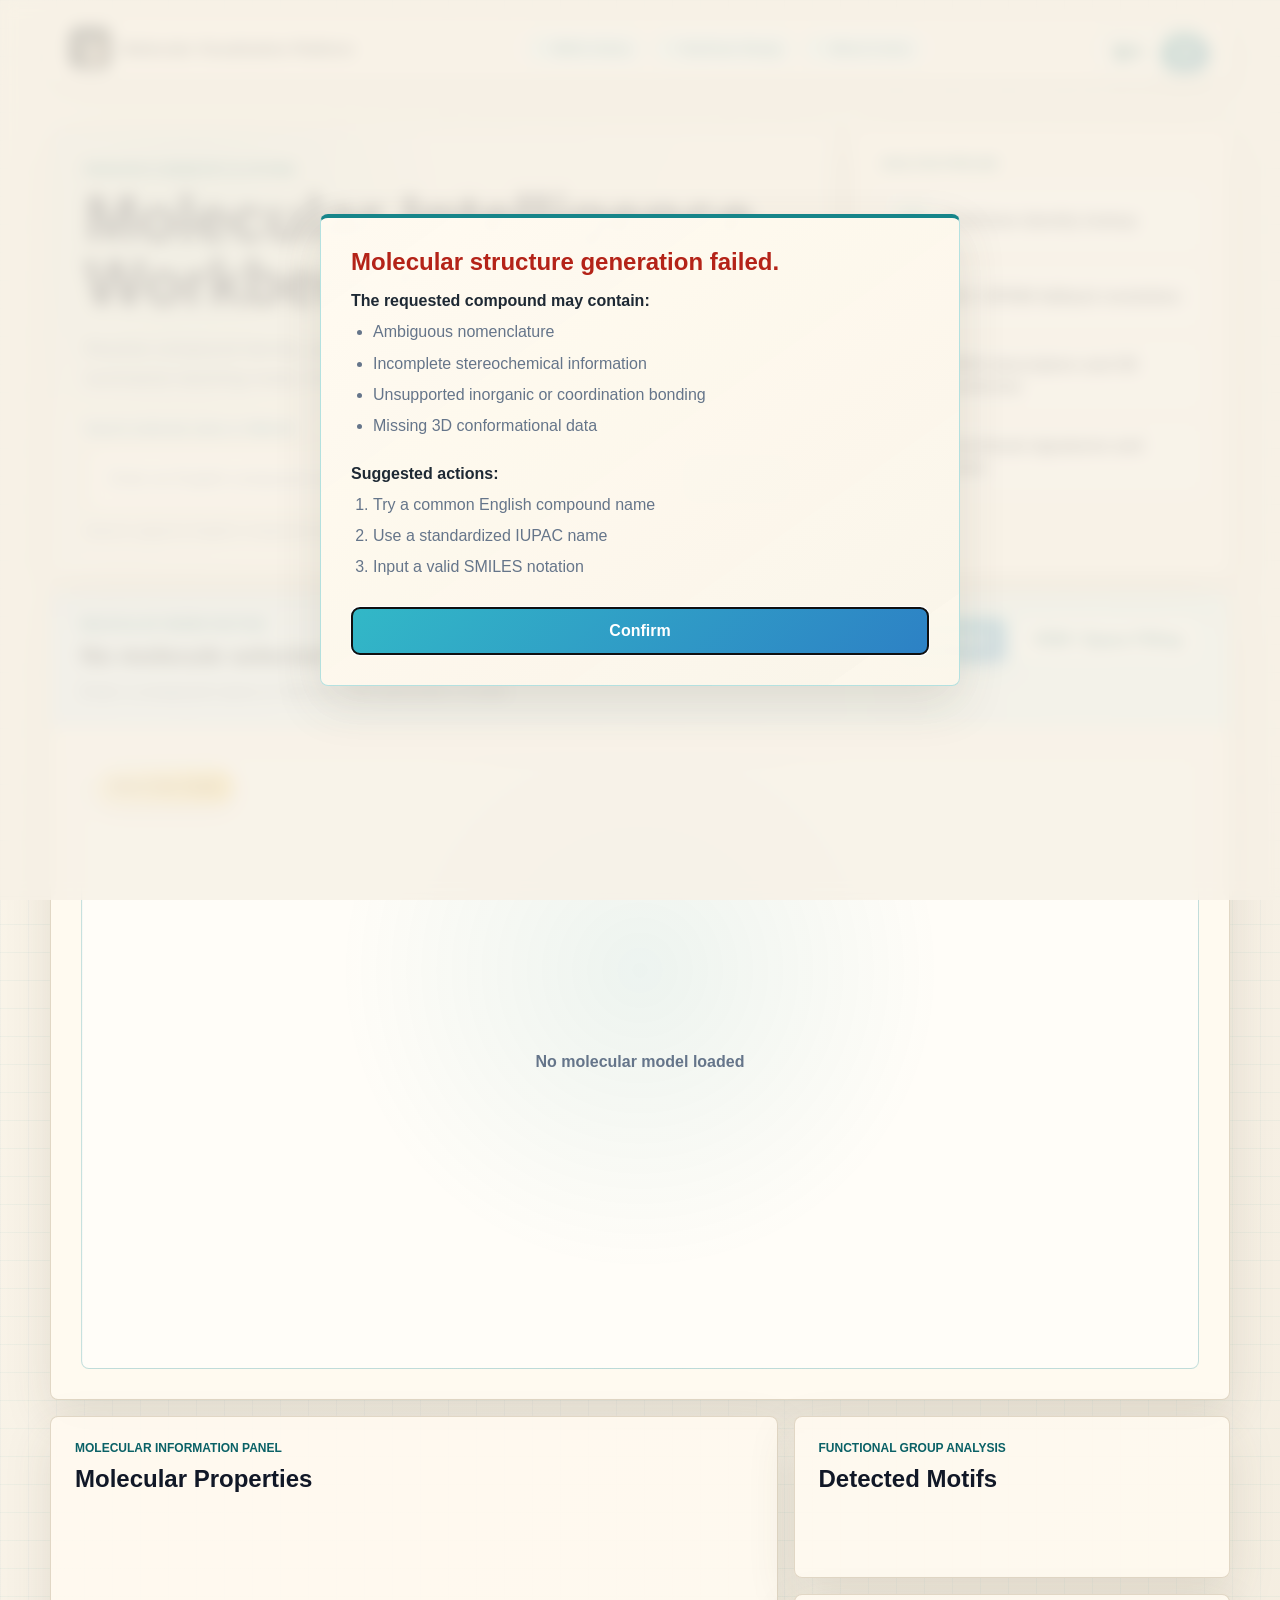
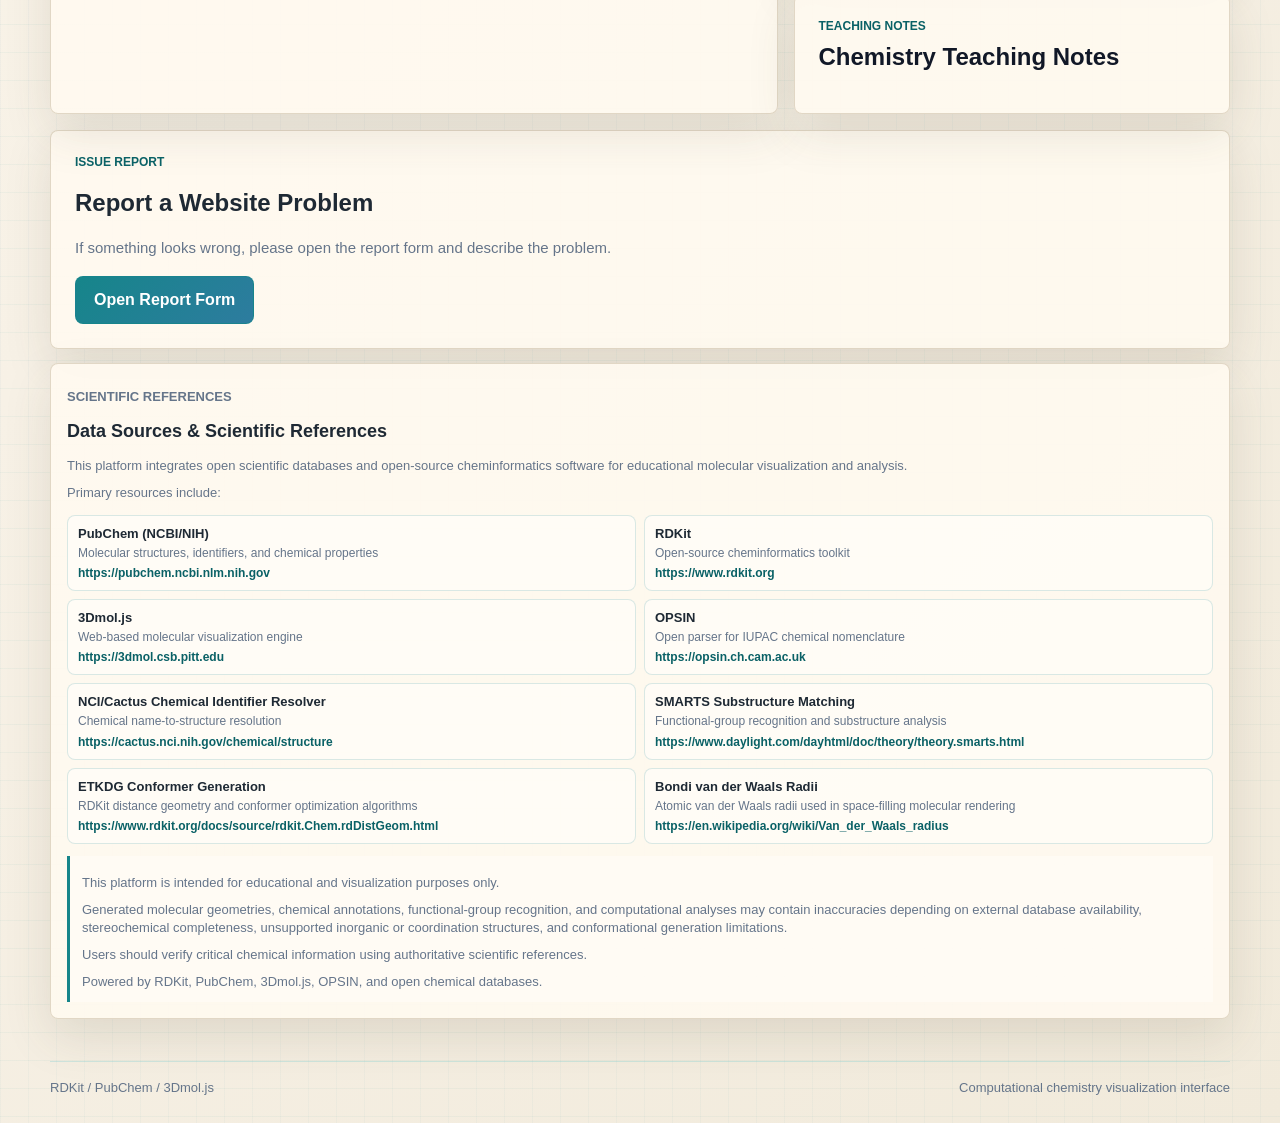
<file: templates/index.html>
﻿<!DOCTYPE html>
<html lang="en">
<head>
    <meta charset="UTF-8">
    <meta name="viewport" content="width=device-width, initial-scale=1.0">
    <title>Molecular Visualization Platform</title>
    <link rel="stylesheet" href="/static/style.css">
    <script src="https://3Dmol.org/build/3Dmol-min.js"></script>
</head>
<body class="site-locked">
    <div class="ambient-grid" aria-hidden="true"></div>
    <div class="molecular-field" aria-hidden="true">
        <span></span><span></span><span></span><span></span><span></span>
    </div>

    <div id="entry-warning" class="entry-warning" role="dialog" aria-modal="true" aria-labelledby="warning-title">
        <section class="warning-panel">
            <h2 id="warning-title">Molecular structure generation failed.</h2>
            <p>The requested compound may contain:</p>
            <ul>
                <li>Ambiguous nomenclature</li>
                <li>Incomplete stereochemical information</li>
                <li>Unsupported inorganic or coordination bonding</li>
                <li>Missing 3D conformational data</li>
            </ul>
            <p>Suggested actions:</p>
            <ol>
                <li>Try a common English compound name</li>
                <li>Use a standardized IUPAC name</li>
                <li>Input a valid SMILES notation</li>
            </ol>
            <button id="confirm-warning" type="button" onclick="confirmEntry()">Confirm</button>
        </section>
    </div>

    <header class="site-header">
        <a class="brand" href="/" aria-label="Molecular Visualization Platform">
            <span class="logo-mark" aria-hidden="true">
                <img src="/static/chemistry-logo.svg" alt="">
            </span>
            <span data-i18n="brand">Molecular Visualization Platform</span>
        </a>
        <div class="system-status" aria-label="System status">
            <span data-i18n="rdkitStatus">RDKit Online</span>
            <span data-i18n="pubchemStatus">PubChem Ready</span>
            <span data-i18n="viewerStatus">3Dmol Active</span>
        </div>
        <div class="language-switch" aria-label="Language">
            <button class="language-toggle" type="button" data-language-set="zh" onclick="setLanguage('zh')">繁中</button>
            <button class="language-toggle" type="button" data-language-set="en" onclick="setLanguage('en')">EN</button>
        </div>
        <div id="warning-language-switch" class="language-switch warning-language-switch" aria-label="Language">
            <button class="language-toggle" type="button" data-language-set="zh" onclick="setLanguage('zh')">繁中</button>
            <button class="language-toggle" type="button" data-language-set="en" onclick="setLanguage('en')">EN</button>
        </div>
    </header>

    <main class="page-shell">
        <section class="hero workbench-hero" aria-labelledby="hero-title">
            <div class="hero-primary">
                <p class="eyebrow" data-i18n="heroKicker">Research Chemistry Platform</p>
                <h1 id="hero-title" data-i18n="heroTitle">Molecular Intelligence Workbench</h1>
                <p class="hero-copy" data-i18n="heroCopy">
                    Resolve compound identity, generate RDKit conformers, inspect 3D structure, and summarize teaching-ready chemical features in one analysis console.
                </p>

                <form id="search-form" class="search-form" aria-label="Molecule search">
                    <label for="molecule-input" data-i18n="searchLabel">Search molecule name or SMILES</label>
                    <div class="search-row">
                        <input
                            id="molecule-input"
                            name="name"
                            type="search"
                            placeholder="Enter an English compound name or valid SMILES"
                            autocomplete="off"
                        >
                        <button type="submit" data-i18n="analyzeButton">Analyze</button>
                    </div>
                    <p class="search-hint" data-i18n="searchHint">Search supports English compound names or valid SMILES only.</p>
                </form>
            </div>

            <aside class="analysis-panel" aria-label="Chemistry analysis capabilities">
                <p class="section-kicker" data-i18n="pipelineTitle">Analysis Pipeline</p>
                <ol>
                    <li><span>01</span> <b data-i18n="pipelineOne">PubChem identity lookup</b></li>
                    <li><span>02</span> <b data-i18n="pipelineTwo">NCI / OPSIN fallback resolution</b></li>
                    <li><span>03</span> <b data-i18n="pipelineThree">RDKit descriptors and 3D conformer</b></li>
                    <li><span>04</span> <b data-i18n="pipelineFour">Functional signatures and notes</b></li>
                </ol>
            </aside>
        </section>

        <section class="viewer-card" aria-label="Molecular viewer">
            <div class="viewer-header">
                <div>
                    <p class="section-kicker" data-i18n="viewerSection">Molecular Viewer Section</p>
                    <h2 id="molecule-name">No molecule selected</h2>
                    <p id="iupac-name">Enter a compound name or SMILES, then generate a model.</p>
                </div>
                <div class="model-toggle" aria-label="3D model style">
                    <button id="ball-button" class="toggle-button active" type="button">Ball-Stick</button>
                    <button id="vdw-button" class="toggle-button" type="button" data-i18n="vdwButton">VDW / Space Filling</button>
                </div>
            </div>

            <div id="status" class="status" hidden></div>
            <div class="viewer-frame">
                <div class="viewer-tools">
                    <button id="legend-toggle" class="legend-open-button" type="button" data-i18n="legendButton" aria-expanded="false" aria-controls="atomic-legend">Atomic Color Guide</button>
                </div>
                <section id="atomic-legend" class="atomic-legend" hidden>
                    <button id="legend-close" class="legend-close" type="button" aria-label="Close atomic color legend">×</button>
                    <div class="legend-title-row">
                        <div>
                            <p class="section-kicker" data-i18n="legendKicker">Atomic Color Legend</p>
                            <h3 data-i18n="legendTitle">Element Color Key</h3>
                        </div>
                        <p data-i18n="legendSubtitle">Color scheme based on standard CPK molecular visualization conventions.</p>
                    </div>
                    <div id="legend-list" class="legend-list"></div>
                </section>
                <div id="viewer"></div>
            </div>
        </section>

        <section class="dashboard-grid" aria-label="Molecular information dashboard">
            <article class="dashboard-card properties-card">
                <div class="card-title-row">
                    <p class="section-kicker" data-i18n="infoPanel">Molecular Information Panel</p>
                    <h2 data-i18n="propertiesTitle">Molecular Properties</h2>
                </div>
                <dl id="properties" class="properties-grid"></dl>
            </article>

            <article class="dashboard-card">
                <div class="card-title-row">
                    <p class="section-kicker" data-i18n="functionalPanel">Functional Group Analysis</p>
                    <h2 data-i18n="motifsTitle">Detected Motifs</h2>
                </div>
                <div id="functional-groups" class="chips"></div>
            </article>

            <article class="dashboard-card notes-card">
                <div class="card-title-row">
                    <p class="section-kicker" data-i18n="notesPanel">Teaching Notes</p>
                    <h2 data-i18n="notesTitle">Chemistry Teaching Notes</h2>
                </div>
                <ul id="teaching-notes" class="analysis-list"></ul>
            </article>
        </section>

        <section class="report-section" aria-labelledby="report-title">
            <div class="card-title-row">
                <p class="section-kicker" data-i18n="reportKicker">Issue Report</p>
                <h2 id="report-title" data-i18n="reportTitle">Report a Website Problem</h2>
            </div>
            <p class="report-copy" data-i18n="reportCopy">
                If something looks wrong, please open the report form and describe the problem.
            </p>
            <a
                class="report-link"
                href="https://forms.gle/K26bs5XC6SVz5xWv8"
                target="_blank"
                rel="noreferrer"
                data-i18n="reportSubmit"
            >Open Report Form</a>
        </section>

        <section class="references-section" aria-labelledby="references-title">
            <div class="card-title-row">
                <p class="section-kicker">Scientific References</p>
                <h2 id="references-title">Data Sources & Scientific References</h2>
            </div>
            <p>
                This platform integrates open scientific databases and open-source cheminformatics software for educational molecular visualization and analysis.
            </p>
            <p>Primary resources include:</p>
            <ul class="reference-list">
                <li><strong>PubChem (NCBI/NIH)</strong><span>Molecular structures, identifiers, and chemical properties</span><a href="https://pubchem.ncbi.nlm.nih.gov" target="_blank" rel="noreferrer">https://pubchem.ncbi.nlm.nih.gov</a></li>
                <li><strong>RDKit</strong><span>Open-source cheminformatics toolkit</span><a href="https://www.rdkit.org" target="_blank" rel="noreferrer">https://www.rdkit.org</a></li>
                <li><strong>3Dmol.js</strong><span>Web-based molecular visualization engine</span><a href="https://3dmol.csb.pitt.edu" target="_blank" rel="noreferrer">https://3dmol.csb.pitt.edu</a></li>
                <li><strong>OPSIN</strong><span>Open parser for IUPAC chemical nomenclature</span><a href="https://opsin.ch.cam.ac.uk" target="_blank" rel="noreferrer">https://opsin.ch.cam.ac.uk</a></li>
                <li><strong>NCI/Cactus Chemical Identifier Resolver</strong><span>Chemical name-to-structure resolution</span><a href="https://cactus.nci.nih.gov/chemical/structure" target="_blank" rel="noreferrer">https://cactus.nci.nih.gov/chemical/structure</a></li>
                <li><strong>SMARTS Substructure Matching</strong><span>Functional-group recognition and substructure analysis</span><a href="https://www.daylight.com/dayhtml/doc/theory/theory.smarts.html" target="_blank" rel="noreferrer">https://www.daylight.com/dayhtml/doc/theory/theory.smarts.html</a></li>
                <li><strong>ETKDG Conformer Generation</strong><span>RDKit distance geometry and conformer optimization algorithms</span><a href="https://www.rdkit.org/docs/source/rdkit.Chem.rdDistGeom.html" target="_blank" rel="noreferrer">https://www.rdkit.org/docs/source/rdkit.Chem.rdDistGeom.html</a></li>
                <li><strong>Bondi van der Waals Radii</strong><span>Atomic van der Waals radii used in space-filling molecular rendering</span><a href="https://en.wikipedia.org/wiki/Van_der_Waals_radius" target="_blank" rel="noreferrer">https://en.wikipedia.org/wiki/Van_der_Waals_radius</a></li>
            </ul>
            <div class="reference-disclaimer">
                <p>This platform is intended for educational and visualization purposes only.</p>
                <p>Generated molecular geometries, chemical annotations, functional-group recognition, and computational analyses may contain inaccuracies depending on external database availability, stereochemical completeness, unsupported inorganic or coordination structures, and conformational generation limitations.</p>
                <p>Users should verify critical chemical information using authoritative scientific references.</p>
                <p>Powered by RDKit, PubChem, 3Dmol.js, OPSIN, and open chemical databases.</p>
            </div>
        </section>
    </main>

    <footer class="site-footer">
        <span>RDKit / PubChem / 3Dmol.js</span>
        <span data-i18n="footerText">Computational chemistry visualization interface</span>
    </footer>

    <script>
        const form = document.querySelector("#search-form");
        const input = document.querySelector("#molecule-input");
        const statusBox = document.querySelector("#status");
        const viewerElement = document.querySelector("#viewer");
        const ballButton = document.querySelector("#ball-button");
        const vdwButton = document.querySelector("#vdw-button");
        const legendToggle = document.querySelector("#legend-toggle");
        const legendClose = document.querySelector("#legend-close");
        const atomicLegend = document.querySelector("#atomic-legend");
        const legendList = document.querySelector("#legend-list");
        const properties = document.querySelector("#properties");
        const functionalGroups = document.querySelector("#functional-groups");
        const teachingNotes = document.querySelector("#teaching-notes");
        const warning = document.querySelector("#entry-warning");
        const confirmWarning = document.querySelector("#confirm-warning");
        const languageButtons = document.querySelectorAll("[data-language-set]");

        let viewer;
        let currentMolBlock = "";
        let currentStyle = "ball";
        let siteConfirmed = false;
        let currentLang = "en";
        let currentMoleculeData = null;
        let currentElements = [];

        const atomicColors = {
            H: { name: "Hydrogen", zhName: "氫", color: "White", zhColor: "白色", hex: "#FFFFFF" },
            C: { name: "Carbon", zhName: "碳", color: "Dark Gray / Graphite", zhColor: "深灰黑色", hex: "#4B4B4B" },
            N: { name: "Nitrogen", zhName: "氮", color: "Blue", zhColor: "藍色", hex: "#3050F8" },
            O: { name: "Oxygen", zhName: "氧", color: "Red", zhColor: "紅色", hex: "#FF0D0D" },
            F: { name: "Fluorine", zhName: "氟", color: "Light Green", zhColor: "淺綠色", hex: "#90E050" },
            Cl: { name: "Chlorine", zhName: "氯", color: "Green", zhColor: "綠色", hex: "#1FF01F" },
            Br: { name: "Bromine", zhName: "溴", color: "Dark Red / Brown", zhColor: "暗紅棕色", hex: "#A62929" },
            I: { name: "Iodine", zhName: "碘", color: "Purple", zhColor: "紫色", hex: "#940094" },
            P: { name: "Phosphorus", zhName: "磷", color: "Orange", zhColor: "橘色", hex: "#FF8000" },
            S: { name: "Sulfur", zhName: "硫", color: "Yellow", zhColor: "黃色", hex: "#FFFF30" },
            B: { name: "Boron", zhName: "硼", color: "Salmon", zhColor: "鮭粉色", hex: "#FFB5B5" },
            Si: { name: "Silicon", zhName: "矽", color: "Beige / Tan", zhColor: "米褐色", hex: "#F0C8A0" },
            Na: { name: "Sodium", zhName: "鈉", color: "Violet", zhColor: "紫羅蘭色", hex: "#AB5CF2" },
            K: { name: "Potassium", zhName: "鉀", color: "Purple", zhColor: "紫色", hex: "#8F40D4" },
            Ca: { name: "Calcium", zhName: "鈣", color: "Green", zhColor: "綠色", hex: "#3DFF00" },
            Fe: { name: "Iron", zhName: "鐵", color: "Orange-Brown", zhColor: "橘棕色", hex: "#E06633" },
            Cu: { name: "Copper", zhName: "銅", color: "Copper Orange", zhColor: "銅橘色", hex: "#C88033" },
            Zn: { name: "Zinc", zhName: "鋅", color: "Slate Gray", zhColor: "板岩灰色", hex: "#7D80B0" },
            Mg: { name: "Magnesium", zhName: "鎂", color: "Bright Green", zhColor: "亮綠色", hex: "#8AFF00" },
        };

        const atomicColorStyle = Object.fromEntries(
            Object.entries(atomicColors).map(([symbol, item]) => [symbol, item.hex])
        );
        const atomColor = (atom) => atomicColorStyle[atom.elem] || "#B0B7C3";

        const translations = {
            en: {
                pageTitle: "Molecular Visualization Platform",
                brand: "Molecular Visualization Platform",
                rdkitStatus: "RDKit Online",
                pubchemStatus: "PubChem Ready",
                viewerStatus: "3Dmol Active",
                heroKicker: "Research Chemistry Platform",
                heroTitle: "Molecular Intelligence Workbench",
                heroCopy: "Resolve compound identity, generate RDKit conformers, inspect 3D structure, and summarize teaching-ready chemical features in one analysis console.",
                searchLabel: "Search molecule name or SMILES",
                searchPlaceholder: "Enter an English compound name or valid SMILES",
                searchHint: "Search supports English compound names or valid SMILES only.",
                analyzeButton: "Analyze",
                pipelineTitle: "Analysis Pipeline",
                pipelineOne: "PubChem identity lookup",
                pipelineTwo: "NCI / OPSIN fallback resolution",
                pipelineThree: "RDKit descriptors and 3D conformer",
                pipelineFour: "Functional signatures and notes",
                viewerSection: "Molecular Viewer Section",
                noMolecule: "No molecule selected",
                emptyHint: "Enter a compound name or SMILES, then generate a model.",
                noModel: "No molecular model loaded",
                ballButton: "Ball-Stick",
                vdwButton: "VDW / Space Filling",
                legendButton: "Atom Color Guide",
                legendKicker: "Atomic Color Legend",
                legendTitle: "Element Color Key",
                legendSubtitle: "Color scheme based on standard CPK molecular visualization conventions.",
                legendEmpty: "Analyze a molecule to show only the elements present in it.",
                legendClose: "Close atomic color legend",
                legendColorHeader: "Color",
                legendSymbolHeader: "Symbol",
                legendElementHeader: "Element",
                infoPanel: "Molecular Information Panel",
                propertiesTitle: "Molecular Properties",
                functionalPanel: "Functional Group Analysis",
                motifsTitle: "Detected Motifs",
                notesPanel: "Teaching Notes",
                notesTitle: "Chemistry Teaching Notes",
                footerText: "Computational chemistry visualization interface",
                warningTitle: "Molecular structure generation failed.",
                warningIntro: "The requested compound may contain:",
                warningA: "Ambiguous nomenclature",
                warningB: "Incomplete stereochemical information",
                warningC: "Unsupported inorganic or coordination bonding",
                warningD: "Missing 3D conformational data",
                warningActions: "Suggested actions:",
                actionOne: "Try a common English compound name",
                actionTwo: "Use a standardized IUPAC name",
                actionThree: "Input a valid SMILES notation",
                confirm: "Confirm",
                emptyError: "Enter a molecule name or SMILES first.",
                loading: "Running molecular lookup and conformer generation...",
                resolving: "Resolving molecular identity...",
                iupacPrefix: "IUPAC:",
                failedTitle: "Generation failed",
                failedHint: "Try a common English compound name, standardized IUPAC name, or valid SMILES.",
                noFunctionalGroups: "No common functional group detected",
                reportKicker: "Issue Report",
                reportTitle: "Report a Website Problem",
                reportCopy: "If something looks wrong, please open the report form and describe the problem.",
                reportSubmit: "Open Report Form",
            },
            zh: {
                pageTitle: "分子視覺化平台",
                brand: "分子視覺化平台",
                rdkitStatus: "RDKit 已連線",
                pubchemStatus: "PubChem 就緒",
                viewerStatus: "3Dmol 啟用",
                heroKicker: "科研化學平台",
                heroTitle: "分子分析工作台",
                heroCopy: "解析化合物身分、生成 RDKit 立體構形、檢視 3D 結構，並整理適合教學使用的化學特徵。",
                searchLabel: "搜尋分子名稱或 SMILES",
                searchPlaceholder: "輸入英文化合物名稱或有效 SMILES",
                searchHint: "搜尋僅支援英文化合物名稱或有效 SMILES。",
                analyzeButton: "分析",
                pipelineTitle: "分析流程",
                pipelineOne: "PubChem 身分查詢",
                pipelineTwo: "NCI / OPSIN 備援解析",
                pipelineThree: "RDKit 描述符與 3D 構形",
                pipelineFour: "官能基特徵與教學筆記",
                viewerSection: "分子模型區",
                noMolecule: "尚未選擇分子",
                emptyHint: "輸入化合物名稱或 SMILES，然後按下分析。",
                noModel: "尚未載入分子模型",
                ballButton: "球棒模型",
                vdwButton: "凡德瓦 / 空間填充",
                legendButton: "原子顏色說明",
                legendKicker: "原子顏色圖例",
                legendTitle: "元素顏色對照",
                legendSubtitle: "配色依據標準 CPK 分子視覺化慣例。",
                legendEmpty: "分析分子後，只會顯示該分子中存在的元素。",
                legendClose: "關閉原子顏色圖例",
                legendColorHeader: "顏色",
                legendSymbolHeader: "符號",
                legendElementHeader: "元素",
                infoPanel: "分子資訊面板",
                propertiesTitle: "分子性質",
                functionalPanel: "官能基分析",
                motifsTitle: "偵測到的結構特徵",
                notesPanel: "教學筆記",
                notesTitle: "化學教學筆記",
                footerText: "計算化學視覺化介面",
                warningTitle: "分子結構生成失敗。",
                warningIntro: "要求的化合物可能包含：",
                warningA: "命名不明確",
                warningB: "立體化學資訊不完整",
                warningC: "不支援的無機或配位鍵結",
                warningD: "缺少 3D 構形資料",
                warningActions: "建議處理方式：",
                actionOne: "嘗試常見英文化合物名稱",
                actionTwo: "使用標準 IUPAC 名稱",
                actionThree: "輸入有效的 SMILES 表示法",
                confirm: "確認",
                emptyError: "請先輸入分子名稱或 SMILES。",
                loading: "正在查詢分子並生成立體構形...",
                resolving: "正在解析分子身分...",
                iupacPrefix: "IUPAC：",
                failedTitle: "生成失敗",
                failedHint: "請嘗試常見英文名稱、標準 IUPAC 名稱，或有效 SMILES。",
                noFunctionalGroups: "未偵測到常見官能基",
                reportKicker: "問題回報",
                reportTitle: "回報網站問題",
                reportCopy: "如果網站內容或模型顯示有問題，請開啟回報表單並描述狀況。",
                reportSubmit: "開啟回報表單",
            },
        };

        const propertyLabels = {
            en: {
                formula: "Formula",
                molecular_weight: "Molecular Weight",
                exact_mass: "Exact Mass",
                mol_logp: "MolLogP",
                tpsa: "TPSA",
                h_bond_donor: "H-bond Donor",
                h_bond_acceptor: "H-bond Acceptor",
                rotatable_bonds: "Rotatable Bonds",
                rings: "Rings",
                aromatic_rings: "Aromatic Rings",
                fraction_csp3: "Fraction Csp3",
                pubchem_cid: "PubChem CID",
                iupac_name: "IUPAC Name",
                source: "Source",
            },
            zh: {
                formula: "分子式",
                molecular_weight: "分子量",
                exact_mass: "精確質量",
                mol_logp: "MolLogP",
                tpsa: "TPSA",
                h_bond_donor: "氫鍵供體",
                h_bond_acceptor: "氫鍵受體",
                rotatable_bonds: "可旋轉鍵",
                rings: "環數",
                aromatic_rings: "芳香環數",
                fraction_csp3: "Csp3 比例",
                pubchem_cid: "PubChem CID",
                iupac_name: "IUPAC 名稱",
                source: "資料來源",
            },
        };

        const functionalGroupLabels = {
            zh: {
                "Alcohol": "醇",
                "Phenol": "酚",
                "Ether": "醚",
                "Aldehyde": "醛",
                "Ketone": "酮",
                "Carboxylic acid": "羧酸",
                "Ester": "酯",
                "Amide": "醯胺",
                "Amine": "胺",
                "Alkene": "烯",
                "Alkyne": "炔",
                "Aromatic ring": "芳香環",
                "Alkyl halide": "烷基鹵化物",
                "Aryl halide": "芳基鹵化物",
                "Nitrile": "腈",
                "Nitro": "硝基",
            },
        };

        function t(key) {
            return translations[currentLang][key] || translations.en[key] || key;
        }

        function applyLanguage() {
            document.documentElement.lang = currentLang === "zh" ? "zh-Hant" : "en";
            document.title = t("pageTitle");
            document.querySelectorAll("[data-i18n]").forEach((node) => {
                node.textContent = t(node.dataset.i18n);
            });
            input.placeholder = t("searchPlaceholder");
            viewerElement.dataset.emptyLabel = t("noModel");
            ballButton.textContent = t("ballButton");
            legendToggle.textContent = t("legendButton");
            legendClose.setAttribute("aria-label", t("legendClose"));
            confirmWarning.textContent = t("confirm");
            languageButtons.forEach((button) => {
                button.classList.toggle("active", button.dataset.languageSet === currentLang);
            });
            warning.querySelector("#warning-title").textContent = t("warningTitle");
            warning.querySelectorAll("p")[0].textContent = t("warningIntro");
            warning.querySelectorAll("p")[1].textContent = t("warningActions");
            warning.querySelectorAll("ul li")[0].textContent = t("warningA");
            warning.querySelectorAll("ul li")[1].textContent = t("warningB");
            warning.querySelectorAll("ul li")[2].textContent = t("warningC");
            warning.querySelectorAll("ul li")[3].textContent = t("warningD");
            warning.querySelectorAll("ol li")[0].textContent = t("actionOne");
            warning.querySelectorAll("ol li")[1].textContent = t("actionTwo");
            warning.querySelectorAll("ol li")[2].textContent = t("actionThree");

            if (currentMoleculeData) {
                document.querySelector("#iupac-name").textContent = `${t("iupacPrefix")} ${currentMoleculeData.iupac_name}`;
                renderProperties(currentMoleculeData);
                renderTextSections(currentMoleculeData);
                renderLegend();
            } else {
                document.querySelector("#molecule-name").textContent = t("noMolecule");
                document.querySelector("#iupac-name").textContent = t("emptyHint");
                renderLegend();
            }
        }

        function resetWorkspace() {
            input.value = "";
            currentMolBlock = "";
            currentMoleculeData = null;
            currentElements = [];
            setLegendOpen(false);
            document.querySelector("#molecule-name").textContent = t("noMolecule");
            document.querySelector("#iupac-name").textContent = t("emptyHint");
            properties.innerHTML = "";
            functionalGroups.innerHTML = "";
            teachingNotes.innerHTML = "";
            renderLegend();
            setStatus("");

            if (viewer) {
                viewer.clear();
                viewer.render();
            }
        }

        function setStatus(message, kind = "info") {
            statusBox.textContent = message;
            statusBox.dataset.kind = kind;
            statusBox.hidden = !message;
        }

        function ensureViewer() {
            if (!viewer && window.$3Dmol) {
                viewer = $3Dmol.createViewer(viewerElement, { backgroundColor: "#fffdf8" });
            }
            return viewer;
        }

        function getPresentElementsFromMolBlock(molBlock) {
            const elements = new Set();
            molBlock.split(/\r?\n/).forEach((line) => {
                const symbol = line.slice(31, 34).trim();
                if (atomicColors[symbol]) {
                    elements.add(symbol);
                }
            });
            return Object.keys(atomicColors).filter((symbol) => elements.has(symbol));
        }

        function renderLegend() {
            if (!currentElements.length) {
                legendList.innerHTML = `<span class="muted">${t("legendEmpty")}</span>`;
                return;
            }

            legendList.innerHTML = `
                <table class="legend-table">
                    <thead>
                        <tr>
                            <th>${t("legendColorHeader")}</th>
                            <th>${t("legendSymbolHeader")}</th>
                            <th>${t("legendElementHeader")}</th>
                        </tr>
                    </thead>
                    <tbody>
                        ${currentElements.map((symbol) => {
                const item = atomicColors[symbol];
                const name = currentLang === "zh" ? `${item.zhName} (${item.name})` : item.name;
                const colorName = currentLang === "zh" ? item.zhColor : item.color;
                const ring = symbol === "H" || symbol === "S" ? " legend-swatch-ring" : "";
                return `
                    <tr>
                        <td><span class="legend-swatch${ring}" style="--atom-color: ${item.hex}"></span><span>${colorName}</span></td>
                        <td><strong>${symbol}</strong></td>
                        <td>${name}</td>
                    </tr>
                `;
            }).join("")}
                    </tbody>
                </table>
            `;
        }

        function setLegendOpen(isOpen) {
            atomicLegend.hidden = !isOpen;
            legendToggle.setAttribute("aria-expanded", String(isOpen));
        }

        function renderModel(style = currentStyle) {
            currentStyle = style;
            ballButton.classList.toggle("active", style === "ball");
            vdwButton.classList.toggle("active", style === "vdw");

            if (!currentMolBlock) {
                return;
            }

            const activeViewer = ensureViewer();
            if (!activeViewer) {
                return;
            }

            activeViewer.resize();
            activeViewer.clear();
            activeViewer.addModel(currentMolBlock, "mol");

            if (style === "ball") {
                activeViewer.setStyle({}, {
                    stick: { radius: 0.16, colorfunc: atomColor },
                    sphere: { scale: 0.28, colorfunc: atomColor }
                });
            } else {
                activeViewer.setStyle({}, {
                    sphere: { scale: 1.0, colorfunc: atomColor }
                });
            }

            activeViewer.zoomTo();
            activeViewer.resize();
            activeViewer.render();
        }

        function renderProperties(data) {
            const rows = [
                ["formula", data.properties.formula],
                ["molecular_weight", `${data.properties.molecular_weight} g/mol`],
                ["exact_mass", data.properties.exact_mass],
                ["mol_logp", data.properties.mol_logp],
                ["tpsa", data.properties.tpsa],
                ["h_bond_donor", data.properties.h_bond_donor],
                ["h_bond_acceptor", data.properties.h_bond_acceptor],
                ["rotatable_bonds", data.properties.rotatable_bonds],
                ["rings", data.properties.rings],
                ["aromatic_rings", data.properties.aromatic_rings],
                ["fraction_csp3", data.properties.fraction_csp3],
                ["pubchem_cid", data.properties.pubchem_cid],
                ["iupac_name", data.iupac_name],
                ["source", data.source]
            ];

            properties.innerHTML = rows.map(([labelKey, value]) => `
                <div class="property-row">
                    <dt>${propertyLabels[currentLang][labelKey]}</dt>
                    <dd>${value}</dd>
                </div>
            `).join("");
        }

        function renderTextSections(data) {
            if (data.functional_groups.length) {
                functionalGroups.innerHTML = data.functional_groups
                    .map(group => `<span class="chip">${functionalGroupLabels[currentLang]?.[group] || group}</span>`)
                    .join("");
            } else {
                functionalGroups.innerHTML = `<span class="muted">${t("noFunctionalGroups")}</span>`;
            }

            const localizedNotes = currentLang === "zh" && data.teaching_notes_zh
                ? data.teaching_notes_zh
                : data.teaching_notes;

            teachingNotes.innerHTML = localizedNotes
                .map(note => `<li>${note}</li>`)
                .join("");
        }

        async function loadMolecule(name) {
            if (!siteConfirmed) {
                return;
            }

            if (!name) {
                setStatus(t("emptyError"), "error");
                return;
            }

            setStatus(t("loading"));
            document.querySelector("#molecule-name").textContent = name;
            document.querySelector("#iupac-name").textContent = t("resolving");

            try {
                const response = await fetch(`/api/molecule?name=${encodeURIComponent(name)}`);
                const data = await response.json();

                if (!response.ok) {
                    throw new Error(data.detail || "Could not load molecule.");
                }

                document.querySelector("#molecule-name").textContent = data.display_name.toUpperCase();
                document.querySelector("#iupac-name").textContent = `${t("iupacPrefix")} ${data.iupac_name}`;
                currentMolBlock = data.mol_block;
                currentMoleculeData = data;
                currentElements = getPresentElementsFromMolBlock(currentMolBlock);
                renderProperties(data);
                renderTextSections(data);
                renderLegend();
                renderModel(currentStyle);
                setStatus("");
            } catch (error) {
                currentMolBlock = "";
                currentElements = [];
                if (viewer) {
                    viewer.clear();
                    viewer.render();
                }
                currentMoleculeData = null;
                properties.innerHTML = "";
                functionalGroups.innerHTML = "";
                teachingNotes.innerHTML = "";
                renderLegend();
                document.querySelector("#molecule-name").textContent = t("failedTitle");
                document.querySelector("#iupac-name").textContent = t("failedHint");
                setStatus(error.message, "error");
            }
        }

        form.addEventListener("submit", (event) => {
            event.preventDefault();
            loadMolecule(input.value.trim());
        });

        function setLanguage(lang) {
            currentLang = lang;
            applyLanguage();
        }

        window.setLanguage = setLanguage;

        ballButton.addEventListener("click", () => renderModel("ball"));
        vdwButton.addEventListener("click", () => renderModel("vdw"));
        legendToggle.addEventListener("click", () => {
            setLegendOpen(atomicLegend.hidden);
        });
        legendClose.addEventListener("click", () => {
            setLegendOpen(false);
        });
        window.addEventListener("resize", () => renderModel(currentStyle));

        function confirmEntry() {
            siteConfirmed = true;
            warning.hidden = true;
            document.body.classList.remove("site-locked");
            resetWorkspace();
            input.focus();
        }

        window.confirmEntry = confirmEntry;

        window.addEventListener("pageshow", () => {
            siteConfirmed = false;
            warning.hidden = false;
            document.body.classList.add("site-locked");
            resetWorkspace();
            confirmWarning.focus();
        });

        applyLanguage();
        resetWorkspace();
        confirmWarning.focus();
    </script>
</body>
</html>
</file>
<file: static/style.css>
﻿:root {
    color-scheme: light;
    --ink: #17202a;
    --muted: #637081;
    --soft: #dbe7ec;
    --paper: #eef4f3;
    --panel: #ffffff;
    --panel-cool: #f7fbfb;
    --console: #101923;
    --console-2: #162331;
    --line: #ccd9df;
    --line-dark: rgba(142, 180, 194, 0.26);
    --accent: #0f8a8a;
    --accent-dark: #075f63;
    --data: #315f8c;
    --signal: #8bbf3d;
    --amber: #b7791f;
    --danger: #b42318;
    --shadow: 0 18px 48px rgba(23, 32, 42, 0.14);
}

* {
    box-sizing: border-box;
}

html {
    scroll-behavior: smooth;
}

body {
    margin: 0;
    min-height: 100vh;
    overflow-x: hidden;
    background:
        linear-gradient(rgba(49, 95, 140, 0.055) 1px, transparent 1px),
        linear-gradient(90deg, rgba(15, 138, 138, 0.045) 1px, transparent 1px),
        linear-gradient(135deg, #f8fbfa 0%, #eef4f3 48%, #f6f8ee 100%);
    background-size: 28px 28px, 28px 28px, auto;
    color: var(--ink);
    font-family: "Segoe UI", Arial, Helvetica, sans-serif;
}

body.site-locked {
    overflow: hidden;
}

button,
input {
    font: inherit;
}

a {
    color: inherit;
    text-decoration: none;
}

.ambient-grid {
    position: fixed;
    inset: 0;
    z-index: -3;
    pointer-events: none;
    background:
        linear-gradient(rgba(49, 95, 140, 0.045) 1px, transparent 1px),
        linear-gradient(90deg, rgba(49, 95, 140, 0.035) 1px, transparent 1px);
    background-size: 56px 56px;
}

.molecular-field {
    position: fixed;
    inset: 0;
    z-index: -2;
    pointer-events: none;
    opacity: 0.24;
}

.molecular-field span {
    position: absolute;
    width: 128px;
    height: 1px;
    background: linear-gradient(90deg, transparent, rgba(15, 138, 138, 0.42), transparent);
    transform-origin: center;
}

.molecular-field span::before,
.molecular-field span::after {
    content: "";
    position: absolute;
    top: -2px;
    width: 5px;
    height: 5px;
    border: 1px solid rgba(15, 138, 138, 0.45);
    border-radius: 50%;
    background: rgba(255, 255, 255, 0.7);
}

.molecular-field span::before {
    left: 14px;
}

.molecular-field span::after {
    right: 14px;
}

.molecular-field span:nth-child(1) {
    left: 8%;
    top: 34%;
    transform: rotate(18deg);
}

.molecular-field span:nth-child(2) {
    left: 70%;
    top: 22%;
    transform: rotate(-32deg);
}

.molecular-field span:nth-child(3) {
    left: 58%;
    top: 70%;
    transform: rotate(42deg);
}

.molecular-field span:nth-child(4) {
    left: 18%;
    top: 78%;
    transform: rotate(-12deg);
}

.molecular-field span:nth-child(5) {
    left: 84%;
    top: 54%;
    transform: rotate(25deg);
}

.entry-warning {
    position: fixed;
    inset: 0;
    z-index: 20;
    display: grid;
    place-items: center;
    padding: 20px;
    background:
        linear-gradient(rgba(139, 191, 61, 0.06) 1px, transparent 1px),
        linear-gradient(90deg, rgba(15, 138, 138, 0.08) 1px, transparent 1px),
        rgba(16, 25, 35, 0.72);
    background-size: 24px 24px, 24px 24px, auto;
    backdrop-filter: blur(8px);
}

.entry-warning[hidden] {
    display: none;
}

.warning-panel {
    display: flex;
    flex-direction: column;
    justify-content: flex-start;
    gap: 0;
    width: min(640px, 100%);
    max-height: calc(100vh - 40px);
    overflow: auto;
    border: 1px solid rgba(15, 138, 138, 0.28);
    border-top: 4px solid var(--accent);
    border-radius: 8px;
    background: linear-gradient(180deg, rgba(255, 255, 255, 0.98), rgba(247, 251, 251, 0.98));
    box-shadow: var(--shadow);
    padding: 30px;
}

.warning-panel > * {
    flex-shrink: 0;
}

.warning-panel h2 {
    margin: 0 0 16px;
    color: var(--danger);
    font-size: 24px;
}

.warning-panel p {
    margin: 0 0 10px;
    color: var(--ink);
    font-weight: 800;
}

.warning-panel ul,
.warning-panel ol {
    margin: 0 0 20px 22px;
    padding: 0;
    color: var(--muted);
}

.warning-panel li {
    margin-bottom: 8px;
    line-height: 1.45;
}

.warning-panel button,
.search-row button,
.toggle-button {
    border: 1px solid rgba(15, 138, 138, 0.7);
    border-radius: 8px;
    background: linear-gradient(135deg, var(--accent), var(--data));
    color: #fff;
    cursor: pointer;
    font-weight: 800;
    transition: transform 150ms ease, box-shadow 150ms ease, border-color 150ms ease;
}

.warning-panel button:hover,
.search-row button:hover,
.toggle-button:hover {
    transform: translateY(-1px);
    border-color: rgba(139, 191, 61, 0.88);
    box-shadow: 0 10px 24px rgba(15, 138, 138, 0.18);
}

.warning-panel button {
    width: 100%;
    min-height: 48px;
}

.site-header {
    position: sticky;
    top: 14px;
    z-index: 10;
    width: min(1180px, calc(100% - 32px));
    min-height: 64px;
    margin: 16px auto 0;
    display: flex;
    align-items: center;
    justify-content: space-between;
    gap: 24px;
    border: 1px solid rgba(204, 217, 223, 0.92);
    border-radius: 8px;
    background: rgba(255, 255, 255, 0.86);
    backdrop-filter: blur(10px);
    box-shadow: 0 12px 34px rgba(23, 32, 42, 0.08);
    padding: 0 18px;
}

.brand {
    display: inline-flex;
    align-items: center;
    gap: 12px;
    color: var(--ink);
    font-size: 15px;
    font-weight: 900;
}

.logo-mark {
    position: relative;
    width: 42px;
    height: 42px;
    display: inline-grid;
    place-items: center;
    flex: 0 0 42px;
    overflow: hidden;
    border: 1px solid rgba(15, 138, 138, 0.22);
    border-radius: 10px;
    background: #0d1117;
}

.logo-mark img {
    width: 100%;
    height: 100%;
    display: block;
    object-fit: cover;
}

.system-status {
    display: flex;
    align-items: center;
    flex-wrap: wrap;
    justify-content: flex-end;
    gap: 8px;
}

.system-status span {
    position: relative;
    border-radius: 999px;
    border: 1px solid rgba(15, 138, 138, 0.18);
    background: #f3f8f7;
    color: var(--data);
    font-size: 13px;
    font-weight: 800;
    padding: 8px 11px 8px 26px;
}

.system-status span::before {
    content: "";
    position: absolute;
    left: 11px;
    top: 50%;
    width: 7px;
    height: 7px;
    border-radius: 50%;
    background: var(--signal);
    transform: translateY(-50%);
}

.page-shell {
    width: min(1180px, calc(100% - 32px));
    margin: 0 auto;
    padding: 48px 0 42px;
}

.workbench-hero {
    display: grid;
    grid-template-columns: minmax(0, 1.35fr) minmax(320px, 0.65fr);
    align-items: stretch;
    gap: 16px;
    margin-bottom: 16px;
}

.hero-primary,
.analysis-panel,
.viewer-card,
.dashboard-card {
    border: 1px solid var(--line);
    border-radius: 8px;
    box-shadow: var(--shadow);
}

.hero-primary {
    display: flex;
    min-height: 330px;
    flex-direction: column;
    justify-content: center;
    background:
        linear-gradient(90deg, rgba(15, 138, 138, 0.08), rgba(139, 191, 61, 0.06)),
        var(--panel);
    padding: 34px;
    text-align: left;
}

.analysis-panel {
    background:
        linear-gradient(rgba(139, 191, 61, 0.045) 1px, transparent 1px),
        linear-gradient(90deg, rgba(15, 138, 138, 0.06) 1px, transparent 1px),
        linear-gradient(145deg, var(--console), var(--console-2));
    background-size: 24px 24px, 24px 24px, auto;
    color: #f8fafc;
    padding: 28px;
}

.eyebrow,
.section-kicker {
    margin: 0 0 10px;
    color: var(--accent-dark);
    font-size: 12px;
    font-weight: 900;
    letter-spacing: 0;
    text-transform: uppercase;
}

.analysis-panel .section-kicker,
.viewer-card .section-kicker,
.dashboard-card .section-kicker {
    color: var(--signal);
}

.hero h1 {
    max-width: 940px;
    margin: 0;
    color: #111827;
    font-size: clamp(36px, 5vw, 64px);
    line-height: 1;
    letter-spacing: 0;
}

.hero-copy {
    max-width: 760px;
    margin: 20px 0 28px;
    color: var(--muted);
    font-size: 18px;
    line-height: 1.62;
}

.search-form {
    width: min(760px, 100%);
}

.search-form label {
    display: block;
    margin-bottom: 8px;
    color: var(--data);
    font-size: 13px;
    font-weight: 900;
}

.search-row {
    display: grid;
    grid-template-columns: minmax(0, 1fr) auto;
    gap: 10px;
    border: 1px solid #b9cbd5;
    border-radius: 8px;
    background: #f8fcfc;
    padding: 8px;
}

.search-row:focus-within {
    border-color: rgba(15, 138, 138, 0.7);
    box-shadow: 0 0 0 3px rgba(15, 138, 138, 0.12);
}

.search-row input {
    width: 100%;
    min-height: 52px;
    border: 0;
    outline: 0;
    border-radius: 6px;
    background: #ffffff;
    color: var(--ink);
    padding: 0 16px;
    font-size: 16px;
}

.search-row input::placeholder {
    color: #738294;
}

.search-hint {
    margin: 8px 0 0;
    color: #8b97a6;
    font-size: 13px;
    font-weight: 700;
    line-height: 1.35;
}

.search-row button {
    min-height: 52px;
    padding: 0 24px;
    white-space: nowrap;
}

.analysis-panel ol {
    display: grid;
    gap: 12px;
    margin: 18px 0 0;
    padding: 0;
    list-style: none;
}

.analysis-panel li {
    display: flex;
    align-items: center;
    gap: 12px;
    min-height: 56px;
    border: 1px solid var(--line-dark);
    border-radius: 8px;
    background: rgba(255, 255, 255, 0.06);
    color: var(--soft);
    font-weight: 800;
    line-height: 1.35;
    padding: 12px;
}

.analysis-panel li span {
    display: inline-grid;
    place-items: center;
    flex: 0 0 38px;
    width: 38px;
    height: 38px;
    border-radius: 8px;
    background: rgba(139, 191, 61, 0.13);
    color: var(--signal);
    font-size: 12px;
    box-shadow: inset 0 0 0 1px rgba(139, 191, 61, 0.24);
}

.viewer-card {
    overflow: hidden;
    background: var(--console);
    color: #f8fafc;
}

.viewer-header {
    display: flex;
    justify-content: space-between;
    align-items: start;
    gap: 24px;
    min-height: 130px;
    border-bottom: 1px solid var(--line-dark);
    background:
        linear-gradient(90deg, rgba(15, 138, 138, 0.16), rgba(139, 191, 61, 0.08)),
        var(--console-2);
    padding: 26px 30px 22px;
}

.viewer-header h2,
.dashboard-card h2 {
    margin: 0;
    font-size: 24px;
    letter-spacing: 0;
}

#iupac-name {
    max-width: 760px;
    margin: 10px 0 0;
    color: var(--soft);
    line-height: 1.5;
}

.model-toggle {
    display: flex;
    align-items: center;
    gap: 10px;
    flex: 0 0 auto;
}

.toggle-button {
    min-height: 44px;
    padding: 0 16px;
    background: rgba(255, 255, 255, 0.08);
    color: var(--soft);
}

.toggle-button.active {
    background: linear-gradient(135deg, var(--accent), var(--data));
    color: #fff;
    box-shadow: 0 8px 22px rgba(15, 138, 138, 0.22);
}

.status {
    margin: 18px 30px 0;
    border: 1px solid rgba(139, 191, 61, 0.32);
    border-radius: 8px;
    background: rgba(139, 191, 61, 0.12);
    color: #e4f5c4;
    padding: 13px 15px;
    font-weight: 800;
}

.status[data-kind="error"] {
    border-color: rgba(251, 113, 133, 0.36);
    background: rgba(127, 29, 29, 0.24);
    color: #fecdd3;
}

.viewer-frame {
    position: relative;
    padding: 28px 30px 30px;
}

#viewer {
    position: relative;
    overflow: hidden;
    isolation: isolate;
    width: 100%;
    height: clamp(420px, 48vw, 620px);
    border: 1px solid rgba(139, 191, 61, 0.24);
    border-radius: 8px;
    background:
        linear-gradient(rgba(139, 191, 61, 0.04) 1px, transparent 1px),
        linear-gradient(90deg, rgba(15, 138, 138, 0.045) 1px, transparent 1px),
        radial-gradient(circle at 50% 35%, rgba(15, 138, 138, 0.12), transparent 42%),
        #07111f;
    background-size: 34px 34px, 34px 34px, auto, auto;
}

#viewer canvas {
    position: absolute !important;
    inset: 0 !important;
    width: 100% !important;
    height: 100% !important;
    max-width: 100%;
    max-height: 100%;
}

.legend-open-button {
    display: inline-flex;
    align-items: center;
    justify-content: center;
    min-height: 34px;
    border: 1px solid rgba(120, 76, 20, 0.28);
    border-radius: 999px;
    background: linear-gradient(135deg, #fff7d6, #ffd76a);
    color: #69420f;
    cursor: pointer;
    font-size: 13px;
    font-weight: 900;
    padding: 0 13px;
    box-shadow: 0 8px 18px rgba(120, 76, 20, 0.16);
    transition: transform 150ms ease, border-color 150ms ease, box-shadow 150ms ease;
}

.legend-open-button:hover {
    transform: translateY(-1px);
    border-color: rgba(120, 76, 20, 0.5);
    box-shadow: 0 12px 24px rgba(120, 76, 20, 0.2);
}

.viewer-tools {
    position: absolute;
    top: 42px;
    left: 44px;
    z-index: 5;
}

.atomic-legend {
    position: absolute;
    top: 88px;
    left: 50%;
    z-index: 4;
    width: min(720px, calc(100% - 48px));
    border: 1px solid rgba(45, 124, 159, 0.3);
    border-radius: 10px;
    background: rgba(230, 247, 255, 0.94);
    box-shadow: 0 18px 40px rgba(23, 32, 42, 0.18), 0 0 24px rgba(45, 124, 159, 0.1);
    color: var(--ink);
    padding: 14px;
    transform: translateX(-50%);
    backdrop-filter: blur(12px);
}

.atomic-legend[hidden] {
    display: none;
}

.legend-title-row {
    display: grid;
    grid-template-columns: minmax(0, 1fr);
    gap: 8px;
    align-items: start;
    margin-bottom: 12px;
    padding-right: 36px;
}

.legend-title-row h3 {
    margin: 0;
    font-size: 18px;
}

.legend-title-row p:last-child {
    margin: 0;
    color: var(--muted);
    font-size: 12px;
    line-height: 1.45;
}

.legend-list {
    overflow: hidden;
    border: 1px solid rgba(45, 124, 159, 0.18);
    border-radius: 8px;
    background: rgba(255, 255, 255, 0.62);
}

.legend-list > .muted {
    display: block;
    padding: 10px 12px;
}

.legend-table {
    width: 100%;
    border-collapse: collapse;
    color: var(--ink);
    font-size: 13px;
}

.legend-table thead {
    color: var(--accent-dark);
    font-size: 12px;
    text-transform: uppercase;
}

.legend-table th,
.legend-table td {
    padding: 7px 9px;
    text-align: left;
}

.legend-table tbody tr {
    border-top: 1px solid rgba(45, 124, 159, 0.14);
}

.legend-table tbody tr + tr {
    border-top: 1px solid rgba(45, 124, 159, 0.14);
}

.legend-table td:first-child {
    display: flex;
    align-items: center;
    gap: 8px;
    min-width: 150px;
}

.legend-table td:nth-child(2) {
    width: 52px;
    color: var(--accent-dark);
    font-weight: 900;
}

.legend-close {
    position: absolute;
    top: 9px;
    right: 9px;
    display: inline-grid;
    place-items: center;
    width: 28px;
    height: 28px;
    border: 1px solid rgba(180, 35, 24, 0.35);
    border-radius: 999px;
    background: #e0312a;
    color: #ffffff;
    cursor: pointer;
    font-size: 20px;
    font-weight: 900;
    line-height: 1;
    box-shadow: 0 8px 18px rgba(180, 35, 24, 0.18);
}

.legend-swatch {
    width: 14px;
    flex: 0 0 14px;
    height: 14px;
    border-radius: 999px;
    background: var(--atom-color);
    box-shadow: 0 0 10px color-mix(in srgb, var(--atom-color) 55%, transparent);
}

.legend-swatch-ring {
    border: 1px solid rgba(15, 23, 42, 0.28);
}

.dashboard-grid {
    display: grid;
    grid-template-columns: minmax(0, 1.25fr) minmax(300px, 0.75fr);
    gap: 16px;
    margin-top: 16px;
}

.dashboard-card {
    background: rgba(255, 255, 255, 0.92);
    padding: 24px;
}

.properties-card {
    grid-row: span 2;
}

.card-title-row {
    margin-bottom: 18px;
}

.dashboard-card .section-kicker {
    color: var(--accent-dark);
}

.dashboard-card h2 {
    color: #111827;
}

.properties-grid {
    display: grid;
    grid-template-columns: repeat(2, minmax(0, 1fr));
    gap: 10px;
    margin: 0;
}

.property-row {
    min-height: 72px;
    border: 1px solid #dde7eb;
    border-radius: 8px;
    background: var(--panel-cool);
    padding: 13px 14px;
}

dt {
    margin-bottom: 7px;
    color: var(--data);
    font-size: 12px;
    font-weight: 900;
    text-transform: uppercase;
}

dd {
    margin: 0;
    color: var(--ink);
    font-size: 16px;
    font-weight: 800;
    overflow-wrap: anywhere;
}

.chips {
    display: flex;
    flex-wrap: wrap;
    gap: 10px;
    min-height: 42px;
}

.chip {
    display: inline-flex;
    align-items: center;
    min-height: 36px;
    border: 1px solid rgba(15, 138, 138, 0.22);
    border-radius: 999px;
    background: #e8f7f3;
    color: var(--accent-dark);
    padding: 0 12px;
    font-size: 14px;
    font-weight: 800;
}

.muted {
    color: var(--muted);
}

.analysis-list {
    margin: 0;
    padding: 0;
    list-style: none;
}

.analysis-list li {
    position: relative;
    margin-bottom: 12px;
    border-left: 3px solid var(--accent);
    border-radius: 0 8px 8px 0;
    background: #f5f9f8;
    color: #324150;
    line-height: 1.5;
    padding: 12px 14px 12px 16px;
}

.report-section {
    margin-top: 16px;
    border: 1px solid var(--line);
    border-radius: 8px;
    background: rgba(255, 255, 255, 0.92);
    box-shadow: var(--shadow);
    padding: 24px;
}

.report-copy {
    max-width: 720px;
    margin: 0 0 16px;
    color: var(--muted);
    font-size: 15px;
    line-height: 1.5;
}

.report-link {
    display: inline-flex;
    align-items: center;
    justify-content: center;
    min-height: 48px;
    border: 1px solid rgba(22, 133, 138, 0.7);
    border-radius: 8px;
    background: linear-gradient(135deg, var(--accent), var(--data));
    color: #ffffff;
    font-weight: 900;
    padding: 0 18px;
}

.site-footer {
    width: min(1180px, calc(100% - 32px));
    margin: 0 auto 28px;
    display: flex;
    justify-content: space-between;
    gap: 16px;
    border-top: 1px solid rgba(49, 95, 140, 0.18);
    color: var(--muted);
    font-size: 13px;
    padding-top: 18px;
}

@media (max-width: 920px) {
    .site-header,
    .viewer-header,
    .site-footer {
        align-items: flex-start;
        flex-direction: column;
    }

    .system-status {
        justify-content: flex-start;
    }

    .workbench-hero {
        grid-template-columns: 1fr;
    }

    .dashboard-grid,
    .properties-grid {
        grid-template-columns: 1fr;
    }

    .properties-card {
        grid-row: auto;
    }
}

@media (max-width: 640px) {
    .site-header,
    .page-shell,
    .site-footer {
        width: min(100% - 20px, 1180px);
    }

    .site-header {
        display: grid;
        grid-template-columns: minmax(0, 1fr) auto;
        align-items: center;
        gap: 12px;
        position: static;
        padding: 12px;
    }

    .brand {
        grid-column: 1;
        grid-row: 1;
        min-width: 0;
    }

    .brand span[data-i18n="brand"] {
        overflow: hidden;
        text-overflow: ellipsis;
        white-space: nowrap;
    }

    .site-header > .language-switch:not(.warning-language-switch) {
        grid-column: 2;
        grid-row: 1;
        justify-self: end;
        max-width: 100%;
        flex-shrink: 0;
    }

    .system-status {
        grid-column: 1 / -1;
        grid-row: 2;
        width: 100%;
    }

    .page-shell {
        padding-top: 28px;
    }

    .hero-primary,
    .analysis-panel,
    .viewer-header,
    .viewer-frame,
    .dashboard-card,
    .report-section {
        padding-left: 18px;
        padding-right: 18px;
    }

    .hero h1 {
        font-size: 36px;
    }

    .hero-copy {
        font-size: 16px;
    }

    .search-row {
        grid-template-columns: 1fr;
    }

    .search-row button {
        width: 100%;
    }

    .model-toggle {
        width: 100%;
        display: grid;
        grid-template-columns: 1fr;
    }

    .atomic-legend {
        top: 68px;
        width: calc(100% - 28px);
        padding: 12px;
    }

    .viewer-tools {
        top: 36px;
        left: 28px;
    }

    .legend-table {
        font-size: 12px;
    }

    .legend-table th,
    .legend-table td {
        padding: 7px 6px;
    }

    .legend-table td:first-child {
        min-width: 116px;
    }

    .language-toggle {
        min-width: 42px;
        padding: 0 10px;
    }

    .language-switch {
        gap: 2px;
        padding: 2px;
    }

    .legend-title-row {
        grid-template-columns: 1fr;
    }

    #viewer {
        height: 390px;
    }
}

/* Light blue / aqua teaching theme */
:root {
    --ink: #18324a;
    --muted: #5d7388;
    --soft: #dff6fb;
    --paper: #edf9fd;
    --panel: #ffffff;
    --panel-cool: #f1fbfd;
    --console: #eaf8ff;
    --console-2: #dff5f8;
    --line: #b8dce8;
    --line-dark: rgba(72, 166, 188, 0.28);
    --accent: #32b8c7;
    --accent-dark: #137b8a;
    --data: #2d81c5;
    --signal: #72d6c9;
    --amber: #b7791f;
    --danger: #b42318;
    --shadow: 0 18px 48px rgba(45, 129, 197, 0.14);
}

body {
    background:
        linear-gradient(rgba(45, 129, 197, 0.06) 1px, transparent 1px),
        linear-gradient(90deg, rgba(50, 184, 199, 0.06) 1px, transparent 1px),
        linear-gradient(135deg, #f7fdff 0%, #edf9fd 48%, #e9fbf7 100%);
    background-size: 28px 28px, 28px 28px, auto;
}

.ambient-grid {
    background:
        linear-gradient(rgba(45, 129, 197, 0.045) 1px, transparent 1px),
        linear-gradient(90deg, rgba(50, 184, 199, 0.04) 1px, transparent 1px);
    background-size: 56px 56px;
}

.molecular-field {
    opacity: 0.2;
}

.molecular-field span {
    background: linear-gradient(90deg, transparent, rgba(50, 184, 199, 0.42), transparent);
}

.molecular-field span::before,
.molecular-field span::after {
    border-color: rgba(50, 184, 199, 0.4);
    background: rgba(255, 255, 255, 0.78);
}

.entry-warning {
    background:
        linear-gradient(rgba(45, 129, 197, 0.08) 1px, transparent 1px),
        linear-gradient(90deg, rgba(50, 184, 199, 0.09) 1px, transparent 1px),
        rgba(216, 239, 248, 0.82);
    background-size: 24px 24px, 24px 24px, auto;
}

.warning-panel {
    border-color: rgba(50, 184, 199, 0.36);
    border-top-color: var(--accent);
    background: linear-gradient(180deg, rgba(255, 255, 255, 0.99), rgba(241, 251, 253, 0.99));
}

.warning-panel button,
.search-row button,
.toggle-button.active {
    background: linear-gradient(135deg, #32b8c7, #2d81c5);
    color: #ffffff;
}

.warning-panel button:hover,
.search-row button:hover,
.toggle-button:hover {
    border-color: rgba(114, 214, 201, 0.9);
    box-shadow: 0 10px 24px rgba(45, 129, 197, 0.18);
}

.site-header,
.hero-primary,
.dashboard-card,
.report-section {
    border-color: rgba(184, 220, 232, 0.9);
    background: rgba(255, 255, 255, 0.88);
}

.logo-mark {
    border-color: rgba(50, 184, 199, 0.3);
    background: #0d1117;
}

.system-status span::before {
    background: var(--signal);
}

.system-status span {
    border-color: rgba(50, 184, 199, 0.22);
    background: #f0fbfd;
    color: var(--accent-dark);
}

.hero-primary {
    background:
        radial-gradient(circle at 18% 22%, rgba(114, 214, 201, 0.2), transparent 34%),
        linear-gradient(115deg, rgba(45, 129, 197, 0.08), rgba(50, 184, 199, 0.12)),
        #ffffff;
}

.analysis-panel {
    background:
        linear-gradient(rgba(45, 129, 197, 0.06) 1px, transparent 1px),
        linear-gradient(90deg, rgba(50, 184, 199, 0.07) 1px, transparent 1px),
        linear-gradient(145deg, #f1fbff, #e7f8f5);
    color: var(--ink);
}

.analysis-panel .section-kicker,
.viewer-card .section-kicker,
.dashboard-card .section-kicker {
    color: var(--accent-dark);
}

.analysis-panel li {
    border-color: rgba(50, 184, 199, 0.2);
    background: rgba(255, 255, 255, 0.66);
    color: var(--ink);
}

.analysis-panel li span {
    background: rgba(114, 214, 201, 0.2);
    color: var(--accent-dark);
    box-shadow: inset 0 0 0 1px rgba(50, 184, 199, 0.2);
}

.search-row {
    border-color: #b8dce8;
    background: #eefaff;
}

.search-row:focus-within {
    border-color: rgba(50, 184, 199, 0.75);
    box-shadow: 0 0 0 3px rgba(50, 184, 199, 0.14);
}

.viewer-card {
    background: #eaf8ff;
    color: var(--ink);
}

.viewer-header {
    border-bottom-color: rgba(45, 129, 197, 0.16);
    background:
        linear-gradient(90deg, rgba(45, 129, 197, 0.12), rgba(114, 214, 201, 0.14)),
        #f6fdff;
}

#iupac-name {
    color: var(--muted);
}

.toggle-button {
    border-color: rgba(50, 184, 199, 0.42);
    background: rgba(255, 255, 255, 0.76);
    color: var(--accent-dark);
}

.toggle-button.active {
    box-shadow: 0 8px 22px rgba(45, 129, 197, 0.18);
}

.status {
    border-color: rgba(50, 184, 199, 0.28);
    background: rgba(226, 248, 252, 0.86);
    color: var(--accent-dark);
}

.status[data-kind="error"] {
    border-color: rgba(180, 35, 24, 0.25);
    background: #fff1f0;
    color: var(--danger);
}

#viewer {
    border-color: rgba(50, 184, 199, 0.26);
    background:
        linear-gradient(rgba(45, 129, 197, 0.045) 1px, transparent 1px),
        linear-gradient(90deg, rgba(50, 184, 199, 0.045) 1px, transparent 1px),
        radial-gradient(circle at 50% 35%, rgba(114, 214, 201, 0.16), transparent 44%),
        #f8fdff;
}

/* Warm ivory research platform theme */
:root {
    --ink: #1e2934;
    --muted: #65758a;
    --paper: #f7f1e6;
    --panel: #fffaf0;
    --panel-cool: #fbf6ea;
    --line: #dfd4c2;
    --line-dark: rgba(40, 108, 116, 0.2);
    --accent: #16858a;
    --accent-dark: #0a6166;
    --data: #2d7c9f;
    --shadow: 0 18px 48px rgba(80, 67, 45, 0.13);
}

body {
    background:
        linear-gradient(rgba(22, 133, 138, 0.045) 1px, transparent 1px),
        linear-gradient(90deg, rgba(45, 124, 159, 0.035) 1px, transparent 1px),
        linear-gradient(135deg, #fbf6ea 0%, #f7f1e6 50%, #f1eadb 100%);
    background-size: 28px 28px, 28px 28px, auto;
}

.ambient-grid {
    background:
        linear-gradient(rgba(22, 133, 138, 0.04) 1px, transparent 1px),
        linear-gradient(90deg, rgba(45, 124, 159, 0.032) 1px, transparent 1px);
    background-size: 56px 56px;
}

.site-header,
.hero-primary,
.analysis-panel,
.dashboard-card,
.report-section,
.viewer-card {
    border-color: rgba(223, 212, 194, 0.92);
    background: rgba(255, 250, 240, 0.9);
}

.hero-primary {
    background:
        radial-gradient(circle at 18% 22%, rgba(22, 133, 138, 0.13), transparent 34%),
        linear-gradient(115deg, rgba(45, 124, 159, 0.06), rgba(255, 250, 240, 0.86)),
        #fffaf0;
}

.search-row {
    border-color: #ded3bf;
    background: #fbf6ea;
}

.search-row input {
    background: #fffdf8;
}

.viewer-card {
    background: #fffaf0;
    color: var(--ink);
}

.viewer-header {
    border-bottom-color: rgba(124, 101, 70, 0.14);
}

#viewer {
    border-color: rgba(22, 133, 138, 0.24);
    background:
        linear-gradient(rgba(22, 133, 138, 0.045) 1px, transparent 1px),
        linear-gradient(90deg, rgba(45, 124, 159, 0.035) 1px, transparent 1px),
        radial-gradient(circle at 50% 35%, rgba(22, 133, 138, 0.08), transparent 44%),
        #fffdf8;
}

#viewer:empty::before {
    content: attr(data-empty-label);
    position: absolute;
    inset: 0;
    display: grid;
    place-items: center;
    color: var(--muted);
    font-weight: 800;
}

.entry-warning {
    background: rgba(247, 241, 230, 0.82);
}

.warning-panel {
    position: relative;
    background: linear-gradient(145deg, rgba(255, 250, 240, 0.98), rgba(251, 246, 234, 0.96));
}

.language-switch {
    display: inline-flex;
    align-items: center;
    border: 1px solid rgba(22, 133, 138, 0.34);
    border-radius: 999px;
    background: rgba(255, 253, 248, 0.92);
    padding: 3px;
    gap: 3px;
}

.language-toggle {
    min-height: 34px;
    border: 0;
    border-radius: 999px;
    background: transparent;
    color: var(--accent-dark);
    cursor: pointer;
    font-weight: 900;
    padding: 0 13px;
}

.language-toggle:hover {
    background: rgba(22, 133, 138, 0.08);
}

.language-toggle.active {
    background: linear-gradient(135deg, var(--accent), var(--data));
    color: #fff;
    box-shadow: 0 6px 16px rgba(22, 133, 138, 0.16);
}

.warning-language-switch {
    display: none;
    position: fixed;
    top: 16px;
    right: 16px;
    z-index: 30;
    width: auto;
}

body.site-locked .warning-language-switch {
    display: inline-flex;
}

#entry-warning[hidden] ~ .site-header .warning-language-switch,
body:not(.site-locked) .warning-language-switch {
    display: none;
}

.property-row {
    border-color: #c9e6ef;
    background: #f4fcff;
}

.chip {
    border-color: rgba(50, 184, 199, 0.28);
    background: #e2f8f4;
    color: var(--accent-dark);
}

.analysis-list li {
    border-left-color: var(--accent);
    background: #f1fbfd;
    color: #2d4053;
}

.references-section {
    margin-top: 14px;
    border: 1px solid rgba(223, 212, 194, 0.92);
    border-radius: 8px;
    background: rgba(255, 250, 240, 0.9);
    box-shadow: var(--shadow);
    padding: 16px;
}

.references-section p {
    color: var(--muted);
    font-size: 13px;
    line-height: 1.45;
    margin: 8px 0;
}

.references-section .card-title-row {
    margin-bottom: 10px;
}

.references-section h2 {
    font-size: 18px;
}

.reference-list {
    display: grid;
    grid-template-columns: repeat(2, minmax(0, 1fr));
    gap: 8px;
    margin: 12px 0;
    padding: 0;
    list-style: none;
}

.reference-list li {
    border: 1px solid rgba(22, 133, 138, 0.16);
    border-radius: 8px;
    background: rgba(255, 253, 248, 0.72);
    padding: 10px;
}

.reference-list strong,
.reference-list span,
.reference-list a {
    display: block;
}

.reference-list strong {
    color: var(--ink);
    font-size: 13px;
    margin-bottom: 4px;
}

.reference-list span {
    color: var(--muted);
    font-size: 12px;
    line-height: 1.35;
    margin-bottom: 5px;
}

.reference-list a {
    color: var(--accent-dark);
    font-size: 12px;
    font-weight: 800;
    overflow-wrap: anywhere;
}

.reference-disclaimer {
    border-left: 3px solid var(--accent);
    background: rgba(255, 253, 248, 0.68);
    padding: 10px 12px;
}

.reference-disclaimer p:last-child {
    margin-bottom: 0;
}

.site-footer {
    border-top-color: rgba(50, 184, 199, 0.2);
}

@media (max-width: 920px) {
    .reference-list {
        grid-template-columns: 1fr;
    }
}
</file>
